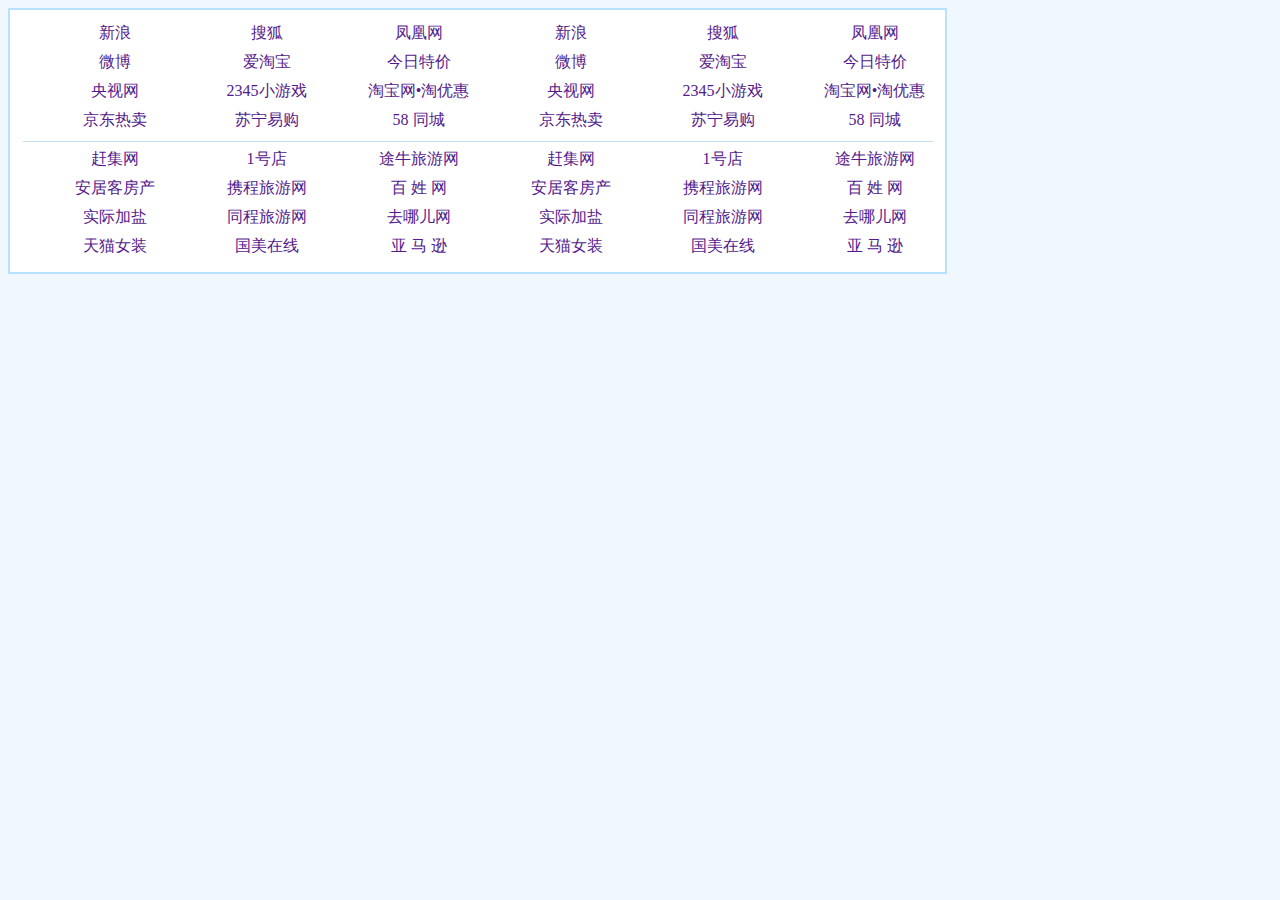
<file: index1.html>
<!DOCTYPE html>
<html>

	<head>

		<meta charset="UTF-8">
		<title></title>
		<link rel="stylesheet" type="text/css" href="css/style.css" />

	</head>

	<body>

		<script src="js/test2.js" type="text/javascript" charset="utf-8"></script>
	</body>

</html>
</file>
<file: css/style.css>
body {
	background-color: #F1F7FF;
}

.box {
	width: 935px;
	height: 262px;
	border: solid 2px #B8E0FF;
	background-color: #FFFFFF;
}

ul {
	margin: 10px 0 5px 0;
}

li {
	list-style: none;
	width: 152px;
	height: 29px;
	text-align: center;
}

a {
	text-decoration: none;
	width: 129px;
	height: 24px;
	display: block;
	line-height: 24px;
}

a:hover {
	background-color: #EAF4FE;
}

.xian {
	width: 910px;
	height: 1px;
	background-color: #C7DFF3;
	position: relative;
	top: 50%;
	margin: 0 auto;
}

.lmbox {
	width: 152px;
	float: left;
}
</file>
